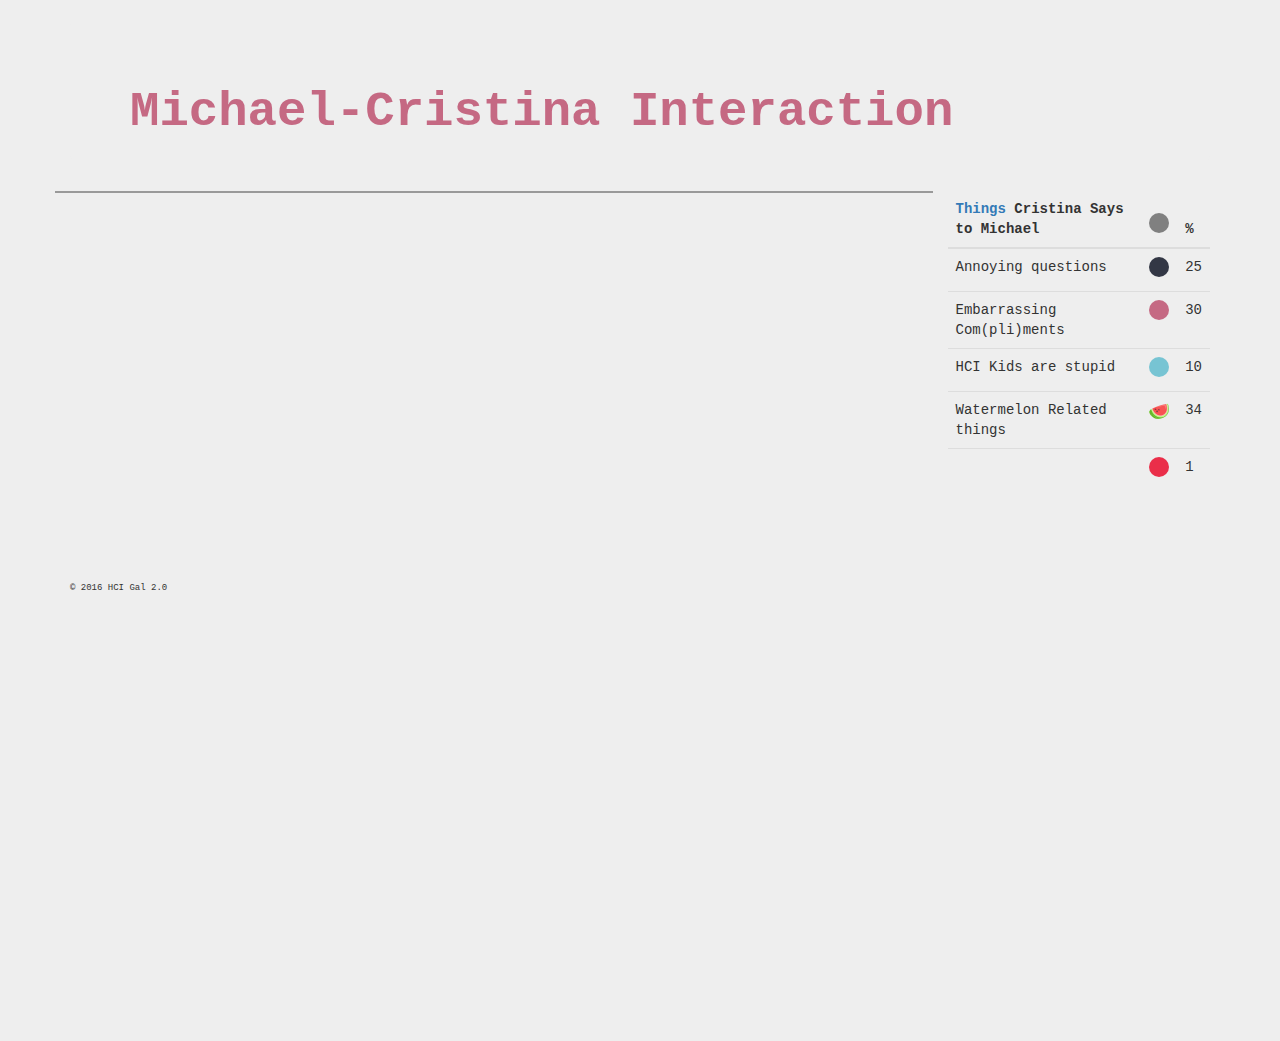
<file: offcanvas/index.html>
<!DOCTYPE html>
<html lang="en">
  <head>
    <meta charset="utf-8">
    <meta http-equiv="X-UA-Compatible" content="IE=edge">
    <meta name="viewport" content="width=device-width, initial-scale=1">
    <!-- The above 3 meta tags *must* come first in the head; any other head content must come *after* these tags -->
    <meta name="description" content="">
    <meta name="author" content="">
    <link rel="icon" href="/favicon.ico">

    <title>MCI</title>

    <!-- Bootstrap core CSS -->
    <link href="../bootstrap-3.3.6-dist/css/bootstrap.min.css" rel="stylesheet">


    <!-- Custom styles for this template -->
    <link href="offcanvas.css" rel="stylesheet">
    <script src="https://ajax.googleapis.com/ajax/libs/jquery/1.12.4/jquery.min.js"></script>





  </head>

  <body>
    <div class="container">
      <div class = "row row-offcanvas row-offcanvas-right">
        <div class="col-xs-12">

          <div class="jumbotron first">
            <h2 data-toggle="tooltip" title="Had your name been Horst, I could have just named this page HCI. (It's good it isn't though..)">Michael-Cristina Interaction</h2>

          </div>

        </div><!--/.col-xs-12.col-sm-9-->

      </div>

      <div class="row row-offcanvas row-offcanvas-right">

        <div class="col-xs-12 col-sm-9 circle-container">


        </div><!--/.col-xs-12.col-sm-9-->

        <div class="col-xs-6 col-sm-3 sidebar-offcanvas" id="sidebar">


          <table class="table table-hover">
            <thead>
            <tr>
              <th><a data-toggle="things" title="Stupid">Things</a> Cristina Says to Michael</th>
              <th><svg width="20" height="20">
                 <circle cx="10" cy="10" r="10" fill="gray" />
                </svg></th>
              <th>%</th>
            </tr>
            </thead>
            <tbody>
            <tr>
              <td>Annoying questions</td>
              <td><svg width="20" height="20">
                <circle cx="10" cy="10" r="10" fill="#333745" />
              </svg></td>
              <td>25</td>
            </tr>
            <tr>
              <td>Embarrassing Com(pli)ments</td>
              <td><svg width="20" height="20">
                <circle cx="10" cy="10" r="10" fill="#C56983" />
              </svg></td>
              <td>30</td>
            </tr>
            <tr>
              <td>HCI Kids are stupid</td>
              <td><svg width="20" height="20">
                <circle cx="10" cy="10" r="10" fill="#77C4D3" />
              </svg></td>
              <td>10</td>
            </tr>
            <tr>
              <td>Watermelon Related things</td>
              <td><img src="../watermelon.png" style="width:20px;height:20px;"></td>
              <td>34</td>
            </tr>
            <tr>
              <td></td>
              <td><svg data-toggle="hb" title="Happy b-day!" width="20" height="20" >
                <circle cx="10" cy="10" r="10" fill="#EA2E49" />
              </svg></td>
              <td>1</td>
            </tr>
            </tbody>
          </table>

        </div><!--/.sidebar-offcanvas-->
      </div><!--/row-->

      <hr>




      <footer>
        <p>&copy; 2016 HCI Gal 2.0</p>
      </footer>
      <svg id="graph" width="100%" height="400px">

        <!-- pattern -->
        <defs>
          <pattern id="image" x="0%" y="0%" height="100%" width="100%"
                   viewBox="0 0 512 512">
            <image x="0%" y="0%" width="512" height="512" xlink:href="../watermelon.png" ></image>
          </pattern>
        </defs>


      </svg>
    </div><!--/.container-->





    <!-- Bootstrap core JavaScript
    ================================================== -->
    <!-- Placed at the end of the document so the pages load faster -->

    <script src="https://ajax.googleapis.com/ajax/libs/jquery/1.11.3/jquery.min.js"></script>
    <script>window.jQuery || document.write('<script src="../../assets/js/vendor/jquery.min.js"><\/script>')</script>
    <script src="../bootstrap-3.3.6-dist/js/bootstrap.min.js"></script>

    <script src="offcanvas.js"></script>





    <script src="//d3js.org/d3.v3.min.js"></script>
    <script>





      var width = d3.select(".circle-container").node().getBoundingClientRect().width ,
              height = 400;

      var nodes = d3.range(200).map(function() { return {radius: Math.random() * 12 + 4}; }),
              root = nodes[0],
              color = [d3.rgb("#77C4D3"), d3.rgb("#333745"), d3.rgb("#C56983"), d3.rgb("#fff")];


      root.radius = 0;
      root.fixed = true;


      var force = d3.layout.force()
              .gravity(0.05)
              .charge(function(d, i) { return i ? 0 : -2000; })
              .nodes(nodes)
              .size([width, height]);

      force.start();

      var svg = d3.select(".circle-container").append("svg")
              .attr("width", width)
              .attr("height", height);


      svg.append("circle")

              .attr("r", 18)
              .attr("class", "hb")
              .style("fill", "#EA2E49")
              .attr("data-toggle","hb")
              .attr("title", "Habby b-day!");


      svg.selectAll("circle")
              .data(nodes.slice(1))
              .enter().append("circle")
              .attr("class", "basic")
              .attr("r", function(d) { return d.radius; })
              .style("fill", function(d, i) {
                if (i%4!=3) {return color[i%4]}
                else if (i==201) {return "#EA2E49"}// <== Add these
                else    { return "url(#image)" } });





      force.on("tick", function(e) {
        var q = d3.geom.quadtree(nodes),
                i = 0,
                n = nodes.length;

        while (++i < n) q.visit(collide(nodes[i]));

        svg.selectAll("circle")
                .attr("cx", function(d) { return d.x; })
                .attr("cy", function(d) { return d.y; });

      });





      svg.on("mousemove", function() {
        var p1 = d3.mouse(this);
        root.px = p1[0];
        root.py = p1[1];
        force.resume();
      });
<!--
      var tip = d3.tip()
              .attr('class', 'd3-tip')
              .offset([-10, 0])
              .html(function(d) {
                return "hb";
              })

      svg.call(tip);

      svg.selectAll(".hb").call(tip).on('mouseover', tip.show).on('mouseout', tip.hide)

-->


      function collide(node) {
        var r = node.radius + 16,
                nx1 = node.x - r,
                nx2 = node.x + r,
                ny1 = node.y - r,
                ny2 = node.y + r;
        return function(quad, x1, y1, x2, y2) {
          if (quad.point && (quad.point !== node)) {
            var x = node.x - quad.point.x,
                    y = node.y - quad.point.y,
                    l = Math.sqrt(x * x + y * y),
                    r = node.radius + quad.point.radius;
            if (l < r) {
              l = (l - r) / l * .5;
              node.x -= x *= l;
              node.y -= y *= l;
              quad.point.x += x;
              quad.point.y += y;
            }
          }
          return x1 > nx2 || x2 < nx1 || y1 > ny2 || y2 < ny1;
        };
      }

    </script>

    <script>

      $(document).ready(function(){
        $('[data-toggle="tooltip"]').tooltip({ position: "bottom center", opacity: 0.7});
        $('[data-toggle="things"]').tooltip({ position: "bottom center", opacity: 0.7});
        $('[data-toggle="hb"]').tooltip({ position: "bottom center", opacity: 0.7});
      });
    </script>


  </body>
</html>
</file>
<file: offcanvas/offcanvas.css>
/*
 * Style tweaks
 * --------------------------------------------------
 */
html,
body {
  overflow-x: hidden; /* Prevent scroll on narrow devices */
  font-family: "Courier New";
    background-color: #EEEEEE;
}
body {
  padding-top: 20px;
}
footer {
  padding: 30px 0;
}

p {

  font-size:xx-small;

}
h2 {
    font-weight: bolder;
    font-size: 350%;
}
.first{
    color: #C56983;

    background-color: #EEEEEE;

}
.circle-container {
    padding: 0%;
    margin: 0%;
    border: 0.5px solid #999999;
    cursor: url(no.png), pointer;

}
.jumbotron{
    padding: 1%;
    padding-top: 4%;
}



.d3-tip {
    line-height: 1;
    font-weight: bold;
    padding: 12px;
    background: rgba(0, 0, 0, 0.8);
    color: #fff;
    border-radius: 2px;
}

/* Creates a small triangle extender for the tooltip */
.d3-tip:after {
    box-sizing: border-box;
    display: inline;
    font-size: 10px;
    width: 100%;
    line-height: 1;
    color: rgba(0, 0, 0, 0.8);
    content: "\25BC";
    position: absolute;
    text-align: center;
}

/* Style northward tooltips differently */
.d3-tip.n:after {
    margin: -1px 0 0 0;
    top: 100%;
    left: 0;
}



/*
 * Off Canvas
 * --------------------------------------------------
 */
@media screen and (max-width: 767px) {
  .row-offcanvas {
    position: relative;
    -webkit-transition: all .25s ease-out;
         -o-transition: all .25s ease-out;
            transition: all .25s ease-out;
  }

  .row-offcanvas-right {
    right: 0;
  }

  .row-offcanvas-left {
    left: 0;
  }

  .row-offcanvas-right
  .sidebar-offcanvas {
    right: -50%; /* 6 columns */
  }

  .row-offcanvas-left
  .sidebar-offcanvas {
    left: -50%; /* 6 columns */
  }

  .row-offcanvas-right.active {
    right: 50%; /* 6 columns */
  }

  .row-offcanvas-left.active {
    left: 50%; /* 6 columns */
  }

  .sidebar-offcanvas {
    position: absolute;
    top: 0;
    width: 50%; /* 6 columns */
  }
}
</file>
